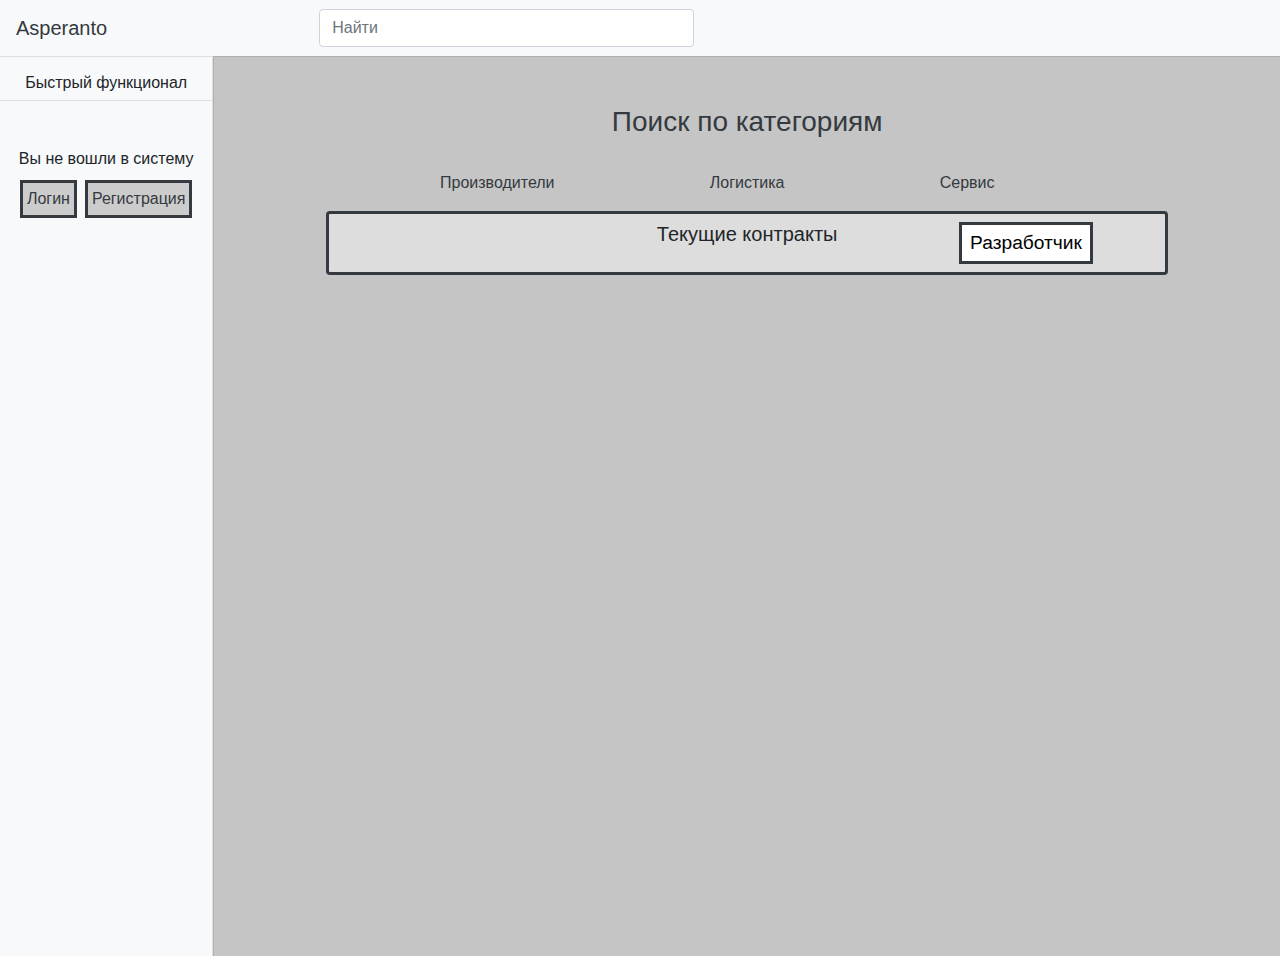
<file: index.html>
<!DOCTYPE html>
<html lang="en">
<head>
    <meta http-equiv="Content-Type" content="text/html; charset=UTF-8">

    <meta name="viewport" content="width=device-width, initial-scale=1, shrink-to-fit=no">
    <meta name="description" content="">
    <meta name="author" content="">


    <title>Main menu</title>
    <link rel="stylesheet" href="https://maxcdn.bootstrapcdn.com/bootstrap/4.1.3/css/bootstrap.min.css">
    <link rel="stylesheet" href="https://use.fontawesome.com/releases/v5.6.3/css/all.css" integrity="sha384-UHRtZLI+pbxtHCWp1t77Bi1L4ZtiqrqD80Kn4Z8NTSRyMA2Fd33n5dQ8lWUE00s/" crossorigin="anonymous">
    <link rel="stylesheet" type="text/css" href="css/style.css">
</head>
<body>
    <header class="navbar bg-light py-2 flex-column flex-md-row mb-3 mb-md-0">
        <div class="d-flex flex-row justify-content-between w-100 arrange">
            <button class="d-flex d-md-none btn btn-link collapsed" type="button" data-toggle="collapse" data-target="#fastFunc">
                <i class="text-dark fas fa-bars nav-icons"></i>
            </button>

            <a class="navbar-brand text-dark" href="#">
                Asperanto
            </a>

            <a class="text-dark d-flex d-md-none mt-2">
                <i class="fas fa-user nav-icons"></i>
            </a>
        </div>

        <div class="row search_w d-none d-md-flex">
            <form class="form-inline d-flex align-items-center w-100" action="" method="get">
                <input type="search" placeholder="Найти" class="form-control ds-input d-inline-block w-50 flex-grow-1">
                <button type="button" class="btn btn-light"><i class="fas fa-search icons"></i></button>
            </form>
        </div>

        <a class="text-dark d-none d-md-flex" href="#">
            <i class="fas fa-user nav-icons"></i>
        </a>
    </header>

    <div class="container-fluid h-100">
        <div class="row">
            <form class="col-12 d-flex d-md-none px-0 mb-3 mb-md-0 border-t">
                <input type="search" placeholder="Найти" class="form-control ds-input d-inline">
            </form>
        </div>

        <div class="row h-auto links">
            <div class="col-12 col-md-3 col-xl-2 collapse w-100 links px-0" id="fastFunc">
                <div class="bg-light border-t border-r py-3 px-0 h-auto w-100">
                    <h6 class="text-center">
                        Быстрый функционал
                    </h6>

                <!-- Когда анонимный юзер -->
                    <div class="border-t d-flex justify-content-center pt-5">
                        <h6>
                            Вы не вошли в систему
                        </h6>
                    </div>

                    <div class="d-flex pt-1 justify-content-center">
                        <a class="btn p-1 mr-2 a-fastFunc-login" href="/login">
                            Логин
                        </a>

                        <a class="btn p-1 a-fastFunc-login" href="/registration">
                            Регистрация
                        </a>
                    </div>
                </div>
            </div>

            <main class="col-12 col-md-9 col-xl-10 border-t border-l" role="main">
                <div class="row pt-3 pt-md-5 justify-content-center">
                    <h3 class="text-dark mobile-h3">Поиск по категориям</h3>
                </div>

                <div class="row pt-2 pt-md-4 mb-2 mb-md-0">
                    <a class="text-dark col-4 d-flex justify-content-center justify-content-sm-end" href="#">
                        <div class="text-center">
                            <i class="fas fa-industry main-icons"></i>
                            <p class="d-none d-md-flex justify-content-center">Производители</p>
                        </div>
                    </a>

                    <a class="text-dark col-4 d-flex justify-content-center justify-content-sm-center" href="#">
                        <div class="text-center">
                            <i class="fas fa-truck main-icons"></i>
                            <p class="d-none d-md-flex justify-content-center">Логистика</p>
                        </div>
                    </a>

                    <a class="text-dark col-4 d-flex justify-content-center justify-content-sm-start" href="#">
                        <div class="text-center">
                            <i class="fas fa-wrench main-icons"></i>
                            <p class="d-none d-md-flex justify-content-center">Сервис</p>
                        </div>
                    </a>
                </div>

                <div class="contain">
                    <div class="card card-main-menu pt-1 pt-md-2 px-0 px-sm-2 px-md-4 d-flex">


                        <div class="d-flex">
                            <div class="col-0 col-md-3 d-none d-md-flex"></div>

                            <div class="col-8 col-md-6 d-flex justify-content-start justify-content-md-center">
                                <h5 class="mobile-h5">
                                    Текущие контракты
                                </h5>
                            </div>

                            <div class="dropleft col-4 col-md-3 d-flex">
                                <button type="button" class="btn btn-role d-flex py-1 py-md-1 px-1 px-md-2 justify-content-between mb-2 flex-fill" data-toggle="dropdown">
                                    <span class="btn-text-role d-none d-lg-flex">
                                        Разработчик
                                    </span>

                                    <span class="btn-text-role d-flex d-lg-none">
                                        Разраб
                                    </span>

                                    <i class="fas fa-cog btn-icon"></i>
                                </button>
                                <div class="dropdown-menu">
                                    <span class="dropdown-item">Логист</span>
                                    <span class="dropdown-item">Производитель</span>
                                </div>
                            </div>
                        </div>


                    </div>
                </div>
            </main>
        </div>
    </div>
</body>

<script src="https://ajax.googleapis.com/ajax/libs/jquery/3.3.1/jquery.min.js"></script>
<script src="https://cdnjs.cloudflare.com/ajax/libs/popper.js/1.14.3/umd/popper.min.js"></script>
<script src="https://maxcdn.bootstrapcdn.com/bootstrap/4.1.3/js/bootstrap.min.js"></script>

<script>

</script>
</html>
</file>
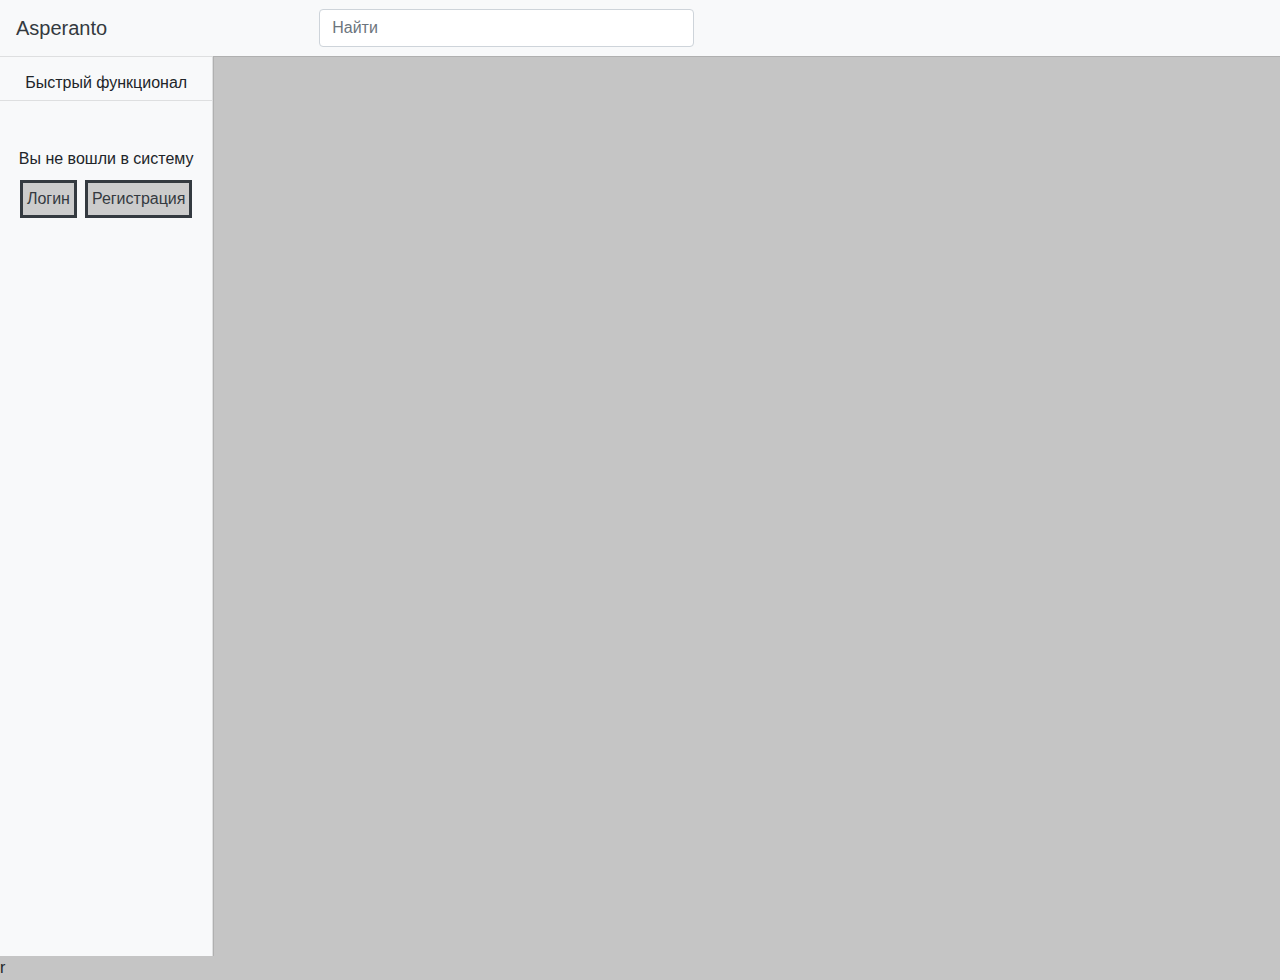
<file: template.html>
<!DOCTYPE html>
<html lang="en">
<head>
    <meta http-equiv="Content-Type" content="text/html; charset=UTF-8">

    <meta name="viewport" content="width=device-width, initial-scale=1, shrink-to-fit=no">
    <meta name="description" content="">
    <meta name="author" content="">


    <title>Main menu</title>
    <link rel="stylesheet" href="https://maxcdn.bootstrapcdn.com/bootstrap/4.1.3/css/bootstrap.min.css">
    <link rel="stylesheet" href="https://use.fontawesome.com/releases/v5.6.3/css/all.css" integrity="sha384-UHRtZLI+pbxtHCWp1t77Bi1L4ZtiqrqD80Kn4Z8NTSRyMA2Fd33n5dQ8lWUE00s/" crossorigin="anonymous">
    <link rel="stylesheet" type="text/css" href="css/style.css">
</head>
<body>
<header class="navbar bg-light py-2 flex-column flex-md-row mb-3 mb-md-0">
    <div class="d-flex flex-row justify-content-between w-100 arrange">
        <button class="d-flex d-md-none btn btn-link collapsed" type="button" data-toggle="collapse" data-target="#fastFunc">
            <i class="text-dark fas fa-bars nav-icons"></i>
        </button>

        <a class="navbar-brand text-dark" href="#">
            Asperanto
        </a>

        <a class="text-dark d-flex d-md-none mt-2">
            <i class="fas fa-user nav-icons"></i>
        </a>
    </div>

    <div class="row search_w d-none d-md-flex">
        <form class="form-inline d-flex align-items-center w-100" action="" method="get">
            <input type="search" placeholder="Найти" class="form-control ds-input d-inline-block w-50 flex-grow-1">
            <button type="button" class="btn btn-light"><i class="fas fa-search icons"></i></button>
        </form>
    </div>

    <a class="text-dark d-none d-md-flex" href="#">
        <i class="fas fa-user nav-icons"></i>
    </a>
</header>

<div class="container-fluid h-100">
    <div class="row">
        <form class="col-12 d-flex d-md-none px-0 mb-3 mb-md-0 border-t">
            <input type="search" placeholder="Найти" class="form-control ds-input d-inline">
        </form>
    </div>

    <div class="row h-auto links">
        <div class="col-12 col-md-3 col-xl-2 collapse w-100 links px-0" id="fastFunc">
            <div class="bg-light border-t border-r py-3 px-0 h-auto w-100">
                <h6 class="text-center">
                    Быстрый функционал
                </h6>

                <!-- Когда анонимный юзер -->
                <div class="border-t d-flex justify-content-center pt-5">
                    <h6>
                        Вы не вошли в систему
                    </h6>
                </div>

                <div class="d-flex pt-1 justify-content-center">
                    <a class="btn p-1 mr-2 a-fastFunc-login" href="/login">
                        Логин
                    </a>

                    <a class="btn p-1 a-fastFunc-login" href="/registration">
                        Регистрация
                    </a>
                </div>
            </div>
        </div>

        <main class="col-12 col-md-9 col-xl-10 border-t border-l" role="main">

        </main>
    </div>
</div>
</body>

<script src="https://ajax.googleapis.com/ajax/libs/jquery/3.3.1/jquery.min.js"></script>
<script src="https://cdnjs.cloudflare.com/ajax/libs/popper.js/1.14.3/umd/popper.min.js"></script>
<script src="https://maxcdn.bootstrapcdn.com/bootstrap/4.1.3/js/bootstrap.min.js"></script>

<script>

</script>
</html>r
</file>
<file: css/style.css>
html,
body {
    height: 100%;
    background-color: #c5c5c5;
}

.nav-icons {
    font-size: 1.7rem;
}

.main-icons {
    font-size: 5rem;
}

.border-l {
    border-left: 1px solid rgba(0,0,0,.1);
}

.border-r {
    border-right: 1px solid rgba(0,0,0,.1);
}

.border-t {
    border-top: 1px solid rgba(0,0,0,.1);
}

.card-main-menu {
    margin-right: 7rem;
    margin-left: 7rem;
    border: 3px solid #343a40;
    background-color: #ddd;
}

.a-fastFunc-login {
    border: 3px solid #343a40;
    border-radius: 0px;
    background-color: #ccc;
    color: #343a40 !important;
}

.btn-role {
    border: 3px solid #343a40;
    border-radius: 0px;
    background-color: #fff;
}

.btn-icon {
    font-size: 30px;
}

.btn-text-role {
    font-size: 1.2rem;
}

.contain {
    margin-right: -15px;
    margin-left: -15px;
}

button:active,
a:active {
    text-decoration: none !important;
    box-shadow: none !important;
}

button:focus,
a:focus {
    text-decoration: none !important;
    box-shadow: none !important;
}

button,
a {
    text-decoration: none !important;
}

button:hover
a:hover {
    text-decoration: none !important;
    box-shadow: none !important;
}

@media (max-width: 1200px) {
    .card-main-menu {
        margin-right: 2rem;
        margin-left: 2rem;
        border: 3px solid #343a40;
        background-color: #ddd;
    }
}

@media (max-width: 767px) {
    .main-icons {
        font-size: 4rem;
    }

    .mobile-h3 {
        font-size: 1.7rem;
    }

    .mobile-h5 {
        font-size: 1.15rem;
    }

    .card-main-menu {
        margin-right: 0rem;
        margin-left: 0rem;
        border: 3px solid #343a40;
        background-color: #ddd;
        border-radius: 0px;
    }

    .btn-icon {
        font-size: 26px;
    }

    .btn-text-role {
        font-size: 1.1rem;
    }
}

@media (max-width: 575px) {
    .main-icons {
        font-size: 2.75rem;
    }

    .mobile-h3 {
        font-size: 1.5rem;
    }

    .btn-icon {
        font-size: 23px;
    }

    .btn-text-role {
        font-size: 1rem;
    }
}

@media (min-width: 768px) {
    .arrange {
        width: auto !important;
    }

    .search_w {
        width: 60% !important;
    }

    .links {
        display: flex !important;
        height: 100% !important;
    }
}
</file>
